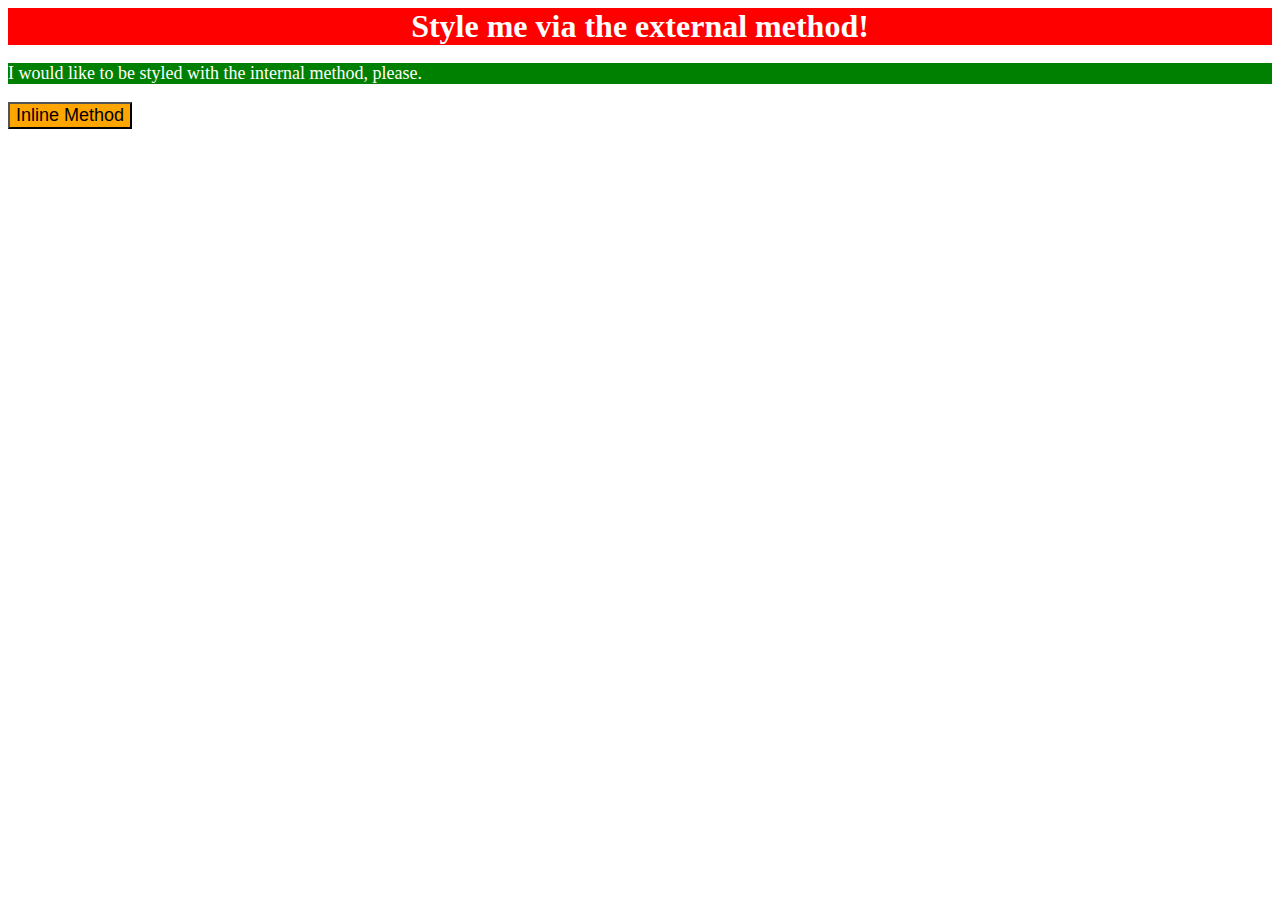
<file: foundations/01-css-methods/index.html>
<!DOCTYPE html>
<html lang="en">
  <head>
    <meta charset="UTF-8">
    <meta http-equiv="X-UA-Compatible" content="IE=edge">
    <meta name="viewport" content="width=device-width, initial-scale=1.0">
    <link rel="stylesheet" href="styles.css">
    <style>
      p {
        background-color: green;
        color: white;
        font-size: 18px
      }
    </style>
    <title>Methods for Adding CSS</title>
  </head>
  <body>
    <div>Style me via the external method!</div>
    <p>I would like to be styled with the internal method, please.</p>
    <button style="background-color: orange; font-size: 18px">Inline Method</button>
  </body>
</html>
</file>
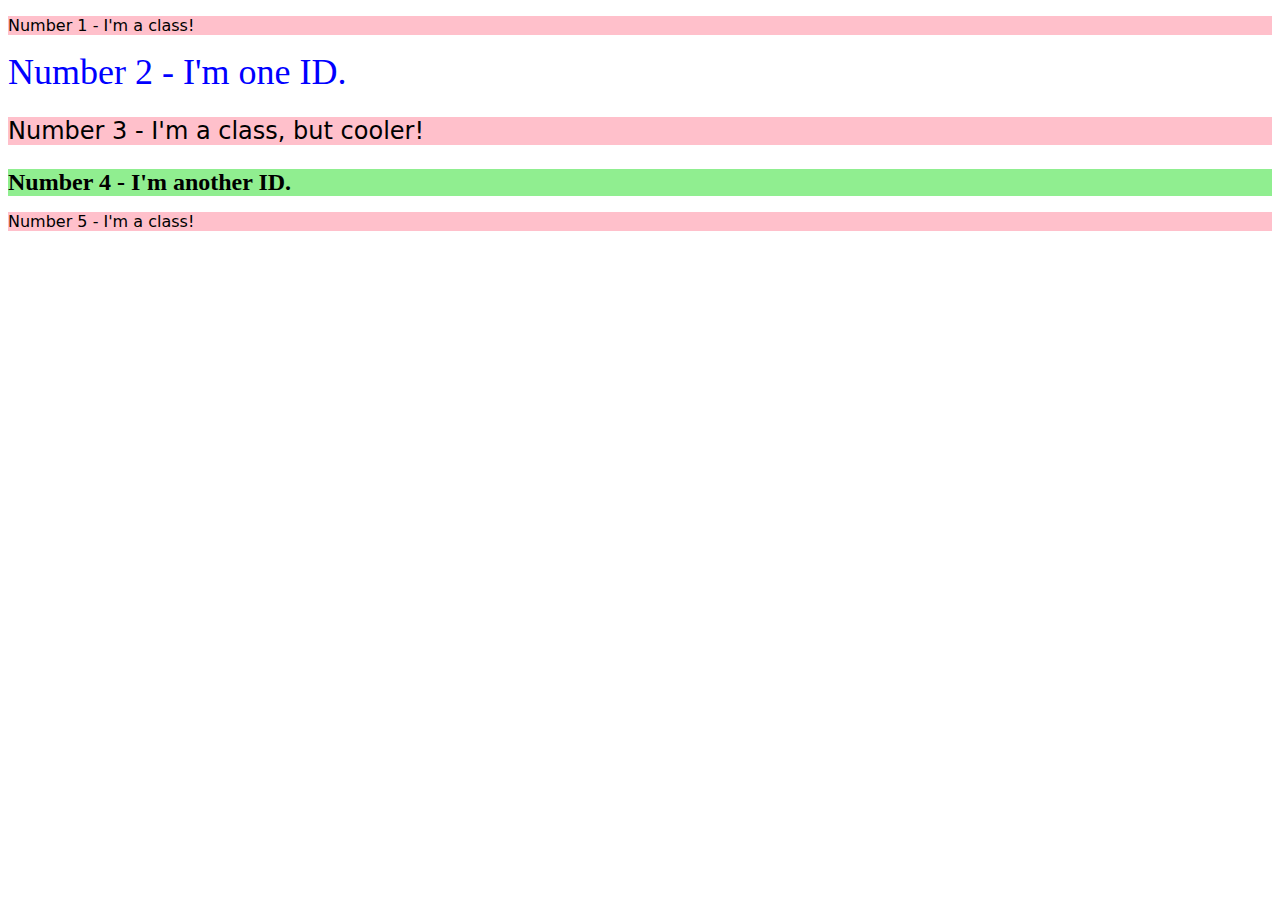
<file: foundations/02-class-id-selectors/index.html>
<!DOCTYPE html>
<html lang="en">
  <head>
    <meta charset="UTF-8">
    <meta http-equiv="X-UA-Compatible" content="IE=edge">
    <meta name="viewport" content="width=device-width, initial-scale=1.0">
    <title>Class and ID Selectors</title>
    <link rel="stylesheet" href="style.css">
  </head>
  <body>
    <p class="standard">Number 1 - I'm a class!</p>
    <div id="first">Number 2 - I'm one ID.</div>
    <p class="standard plus">Number 3 - I'm a class, but cooler!</p>
    <div id="second">Number 4 - I'm another ID.</div>
    <p class="standard">Number 5 - I'm a class!</p>
  </body>
</html>
</file>
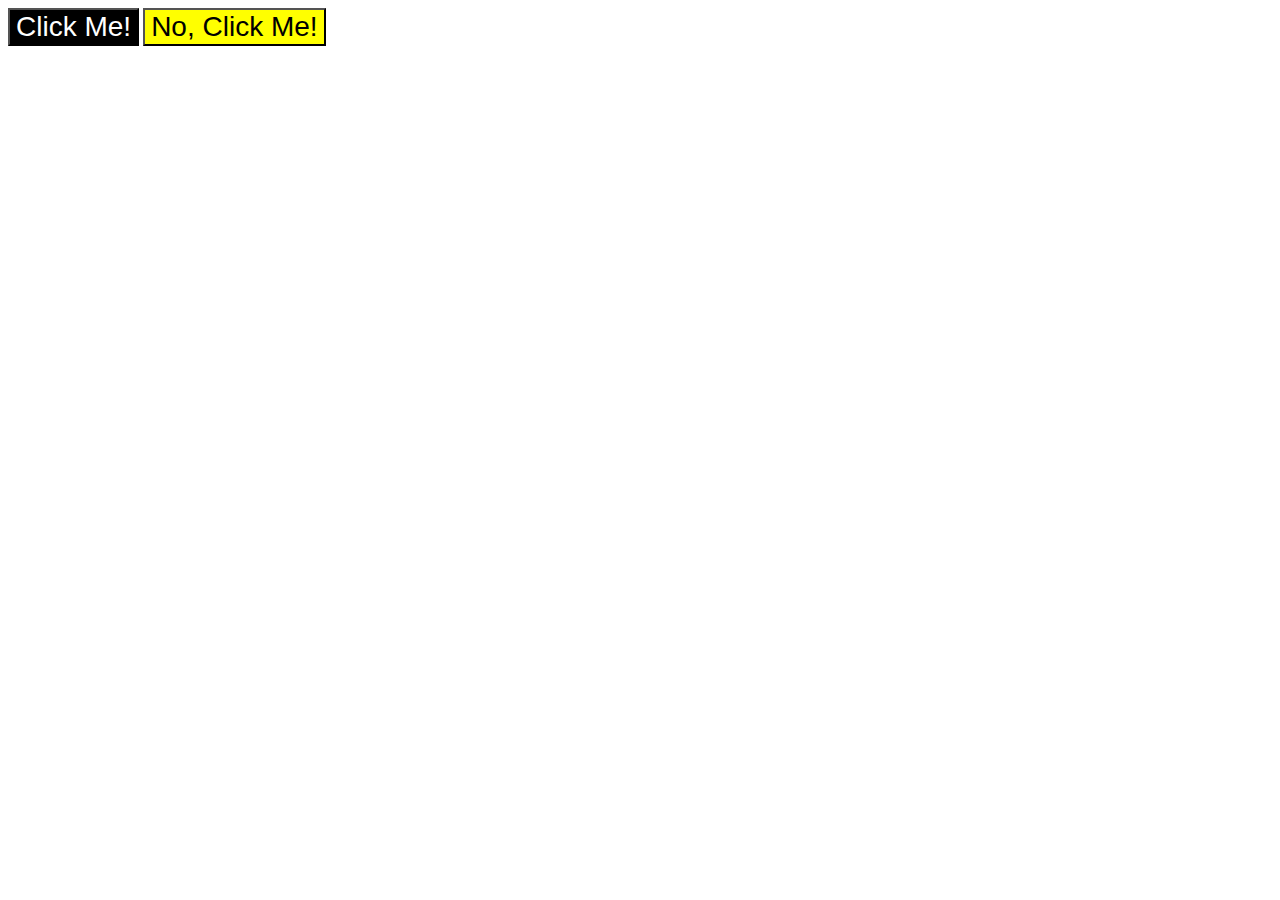
<file: foundations/03-grouping-selectors/index.html>
<!DOCTYPE html>
<html lang="en">
  <head>
    <meta charset="UTF-8">
    <meta http-equiv="X-UA-Compatible" content="IE=edge">
    <meta name="viewport" content="width=device-width, initial-scale=1.0">
    <title>Grouping Selectors</title>
    <link rel="stylesheet" href="style.css">
  </head>
  <body>
    <button class="first">Click Me!</button>
    <button class="second">No, Click Me!</button>
  </body>
</html>
</file>
<file: foundations/01-css-methods/styles.css>
div {
    background-color: red;
    color: white;
    font-size: 32px;
    text-align: center;
    font-weight: bold
}
</file>
<file: foundations/02-class-id-selectors/style.css>
.standard{
    background-color: #ffc0cb;
    font-family: Verdana, DejaVu Sans, sans-serif
}

.plus {
    font-size: 24px;
}

#first {
    color: #0000ff;
    font-size: 36px
}

#second {
    background-color: #90ee90;
    font-size: 24px;
    font-weight: bold
}
</file>
<file: foundations/03-grouping-selectors/style.css>
.first {
    background-color: black;
    color: white;
}

.second {
    background-color: yellow;
}

.first,
.second {
    font-size: 28px;
    font-family: Helvetica, 'Times New Roman', serif;
}`
</file>
